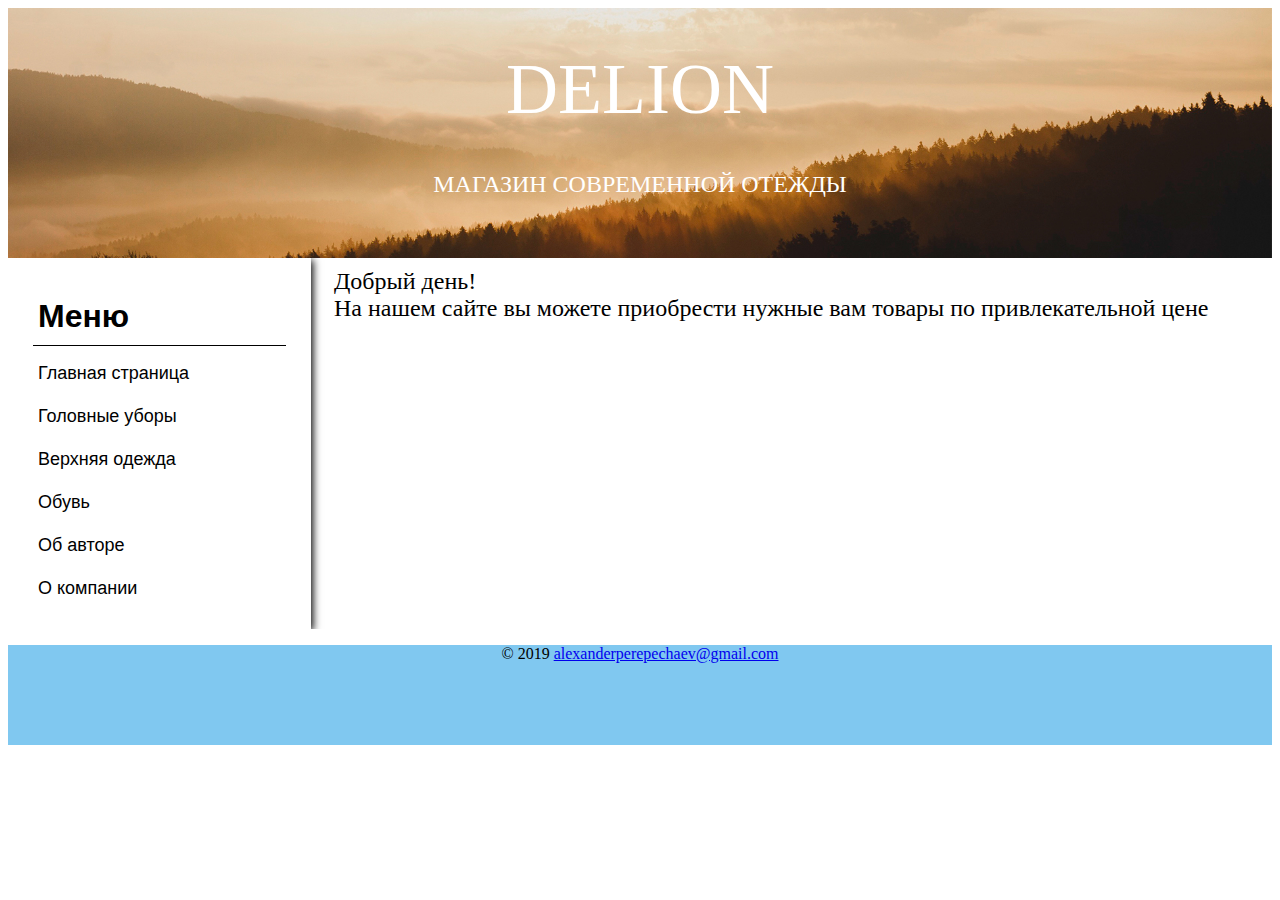
<file: index.html>
<!DOCTYPE html>
<html lang="en">
<head>
	<meta charset="UTF-8">
	<title>Магазин одежды</title>
	<link rel="stylesheet" href="css/style.css">
</head>
<body>
    <div class="header">
        <div class="header-name">
            Delion <br>
        </div>
        <div class = "header-text">
            магазин современной отежды
        </div>
    </div>
 
<div class = "main">
    <div class="category-wrap">
        <h3>Меню</h3>
        <ul>
          <!--
          <li><a class = 'main-menu'>Главная страница</a></li>
          <li><a class = "headdress">Головные уборы</a></li>
          <li><a class = "outerwear">Верхняя одежда</a></li>
          <li><a class = "footwear">Обувь</a></li>
          <li><a class = "autor">Об авторе</a></li>
          <li><a class = "company">О компании</a></li>
          -->
          <li><a href = '1.html'>Главная страница</a></li>
          <li><a href = "2.html">Головные уборы</a></li>
          <li><a href = "3.html">Верхняя одежда</a></li>
          <li><a href = "4.html">Обувь</a></li>
          <li><a href = "5.html">Об авторе</a></li>
          <li><a href = "6.html">О компании</a></li>

        </ul>
      </div>

      <div class = 'main-block'>
            <div class = "tmp-block">
                Добрый день! <br>
                На нашем сайте вы  можете приобрести нужные вам товары по привлекательной цене

            </div>

      </div>
    </div>

  <div class="footer">
    <p>&copy; 2019 <a href="mailto:yourmail@mysite.com">alexanderperepechaev@gmail.com</a><p>
  </div>
</body>
</html>
</file>
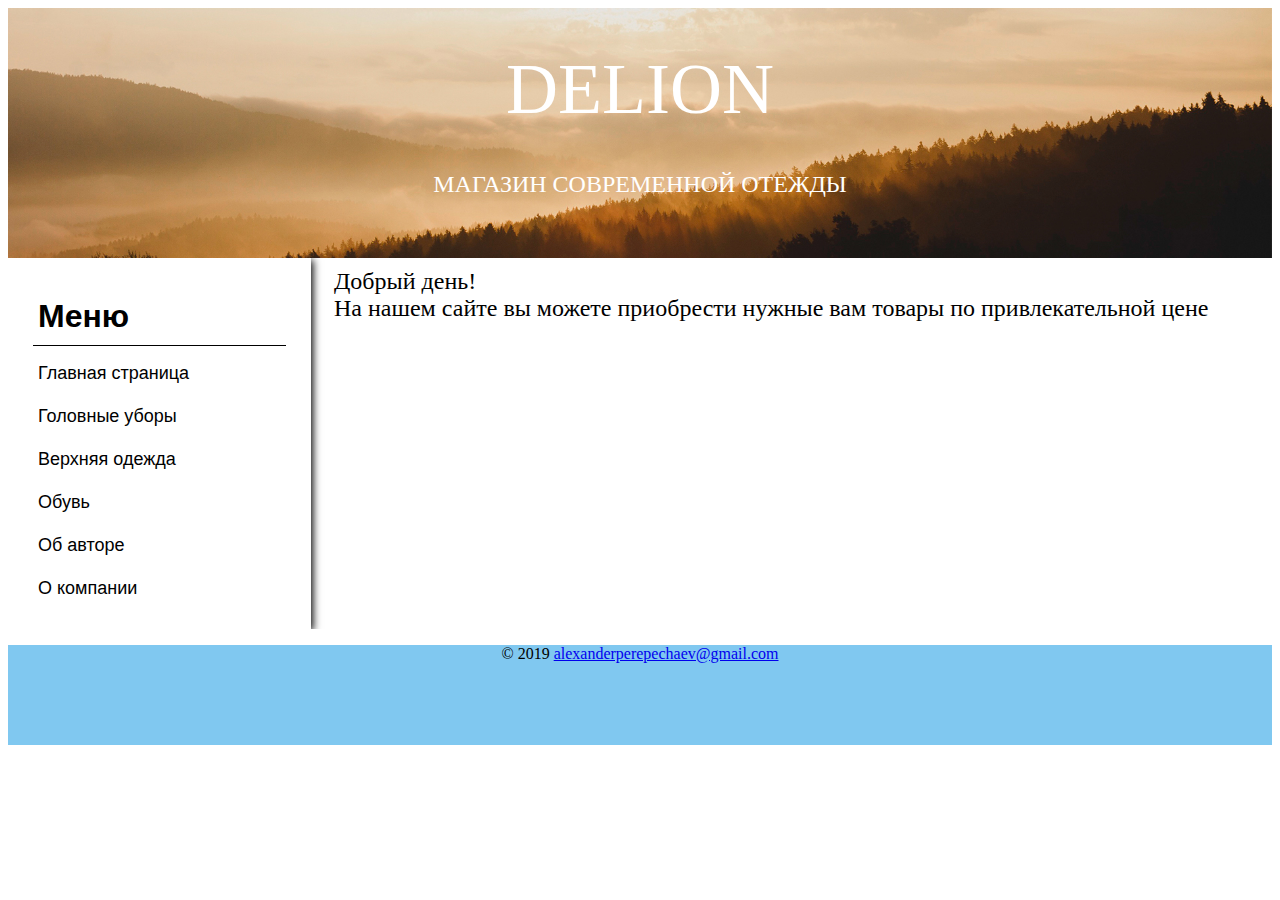
<file: 1.html>
<!DOCTYPE html>
<html lang="en">
<head>
	<meta charset="UTF-8">
	<title>Магазин одежды</title>
	<link rel="stylesheet" href="css/style.css">
</head>
<body>
    <div class="header">
        <div class="header-name">
            Delion <br>
        </div>
        <div class = "header-text">
            магазин современной отежды
        </div>
    </div>
 
<div class = "main">
    <div class="category-wrap">
        <h3>Меню</h3>
        <ul>
                <li><a href = '1.html'>Главная страница</a></li>
                <li><a href = "2.html">Головные уборы</a></li>
                <li><a href = "3.html">Верхняя одежда</a></li>
                <li><a href = "4.html">Обувь</a></li>
                <li><a href = "5.html">Об авторе</a></li>
                <li><a href = "6.html">О компании</a></li>
          
        </ul>
      </div>

      <div class = 'main-block'>
            <div class = "tmp-block">
                    Добрый день! <br>
                    На нашем сайте вы  можете приобрести нужные вам товары по привлекательной цене

            </div>

      </div>
    </div>

  <div class="footer">
    <p>&copy; 2019 <a href="mailto:yourmail@mysite.com">alexanderperepechaev@gmail.com</a><p>
  </div>

</body>
</html>
</file>
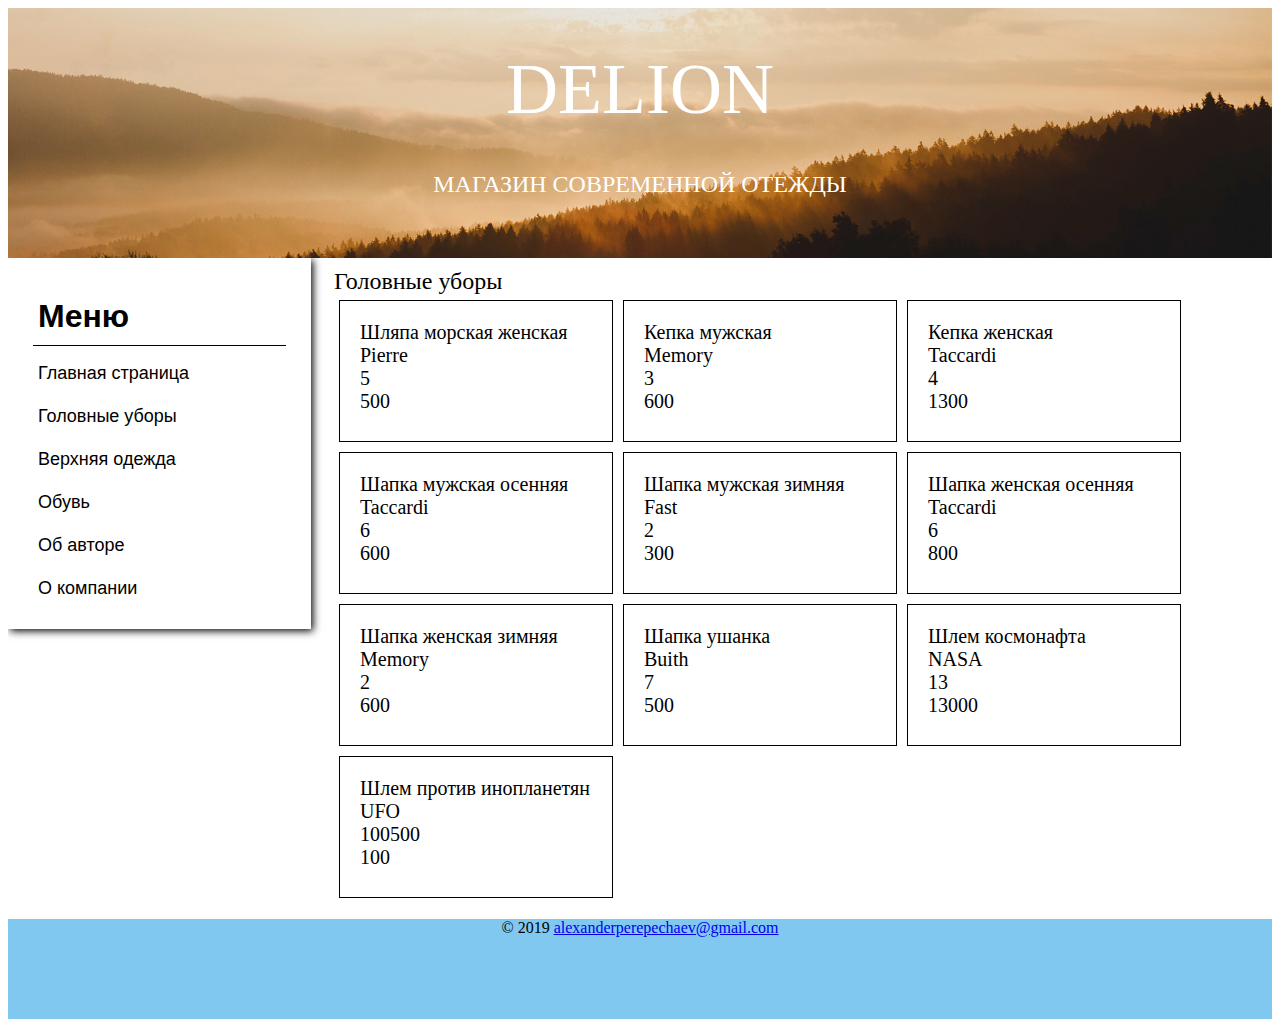
<file: 2.html>
<!DOCTYPE html>
<html lang="en">
<head>
	<meta charset="UTF-8">
	<title>Магазин одежды</title>
	<link rel="stylesheet" href="css/style.css">
</head>
<body>
    <div class="header">
        <div class="header-name">
            Delion <br>
        </div>
        <div class = "header-text">
            магазин современной отежды
        </div>
    </div>
 
<div class = "main">
    <div class="category-wrap">
        <h3>Меню</h3>
        <ul>
                <li><a href = '1.html'>Главная страница</a></li>
                <li><a href = "2.html">Головные уборы</a></li>
                <li><a href = "3.html">Верхняя одежда</a></li>
                <li><a href = "4.html">Обувь</a></li>
                <li><a href = "5.html">Об авторе</a></li>
                <li><a href = "6.html">О компании</a></li>
        </ul>
      </div>

      <div class="main-block">
            

        <div class="tmp-block"><div class="titel">Головные уборы</div><div class="clothes">Шляпа морская женская<br>Pierre<br>5<br>500</div><div class="clothes">Кепка мужская<br>Memory<br>3<br>600</div><div class="clothes">Кепка женская<br>Taccardi<br>4<br>1300</div><div class="clothes">Шапка мужская осенняя<br>Taccardi<br>6<br>600</div><div class="clothes">Шапка мужская зимняя<br>Fast<br>2<br>300</div><div class="clothes">Шапка женская осенняя<br>Taccardi<br>6<br>800</div><div class="clothes">Шапка женская зимняя<br>Memory<br>2<br>600</div><div class="clothes">Шапка ушанка<br>Buith<br>7<br>500</div><div class="clothes">Шлем космонафта<br>NASA<br>13<br>13000</div><div class="clothes">Шлем против инопланетян<br>UFO<br>100500<br>100</div></div></div>
    </div>

  <div class="footer">
    <p>&copy; 2019 <a href="mailto:yourmail@mysite.com">alexanderperepechaev@gmail.com</a><p>
  </div>

</body>
</html>
</file>
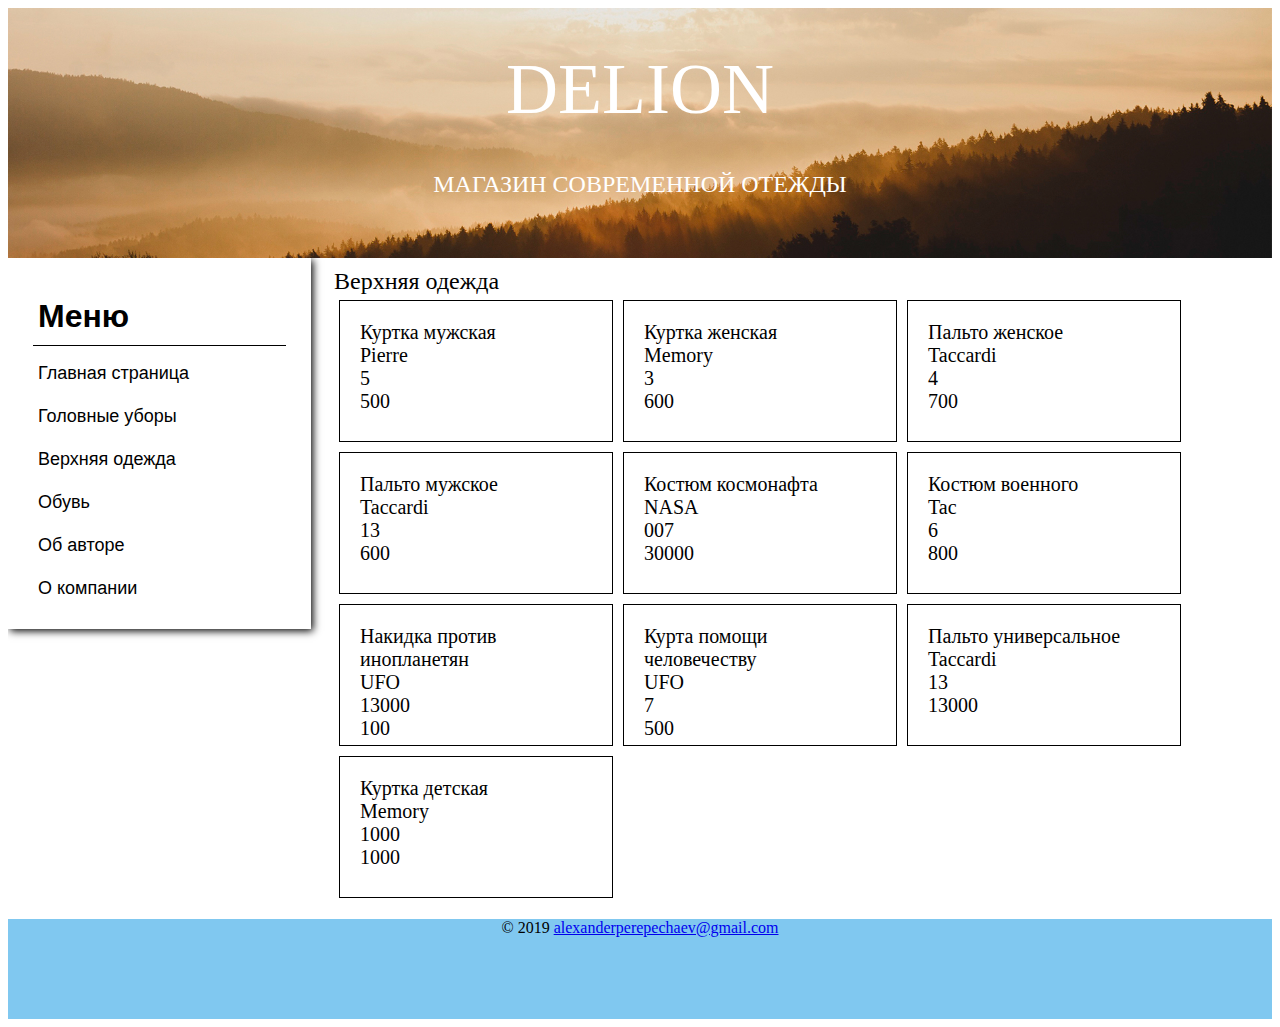
<file: 3.html>
<!DOCTYPE html>
<html lang="en">
<head>
	<meta charset="UTF-8">
	<title>Магазин одежды</title>
	<link rel="stylesheet" href="css/style.css">
</head>
<body>
    <div class="header">
        <div class="header-name">
            Delion <br>
        </div>
        <div class = "header-text">
            магазин современной отежды
        </div>
    </div>
 
<div class = "main">
    <div class="category-wrap">
        <h3>Меню</h3>
        <ul>
                <li><a href = '1.html'>Главная страница</a></li>
                <li><a href = "2.html">Головные уборы</a></li>
                <li><a href = "3.html">Верхняя одежда</a></li>
                <li><a href = "4.html">Обувь</a></li>
                <li><a href = "5.html">Об авторе</a></li>
                <li><a href = "6.html">О компании</a></li>
          
        </ul>
      </div>

      <div class="main-block">
            

        <div class="tmp-block"><div class="titel">Верхняя одежда</div><div class="clothes">Куртка мужская<br>Pierre<br>5<br>500</div><div class="clothes">Куртка женская<br>Memory<br>3<br>600</div><div class="clothes">Пальто женское<br>Taccardi<br>4<br>700</div><div class="clothes">Пальто мужское<br>Taccardi<br>13<br>600</div><div class="clothes">Костюм космонафта<br>NASA<br>007<br>30000</div><div class="clothes">Костюм военного<br>Tac<br>6<br>800</div><div class="clothes">Накидка против инопланетян<br>UFO<br>13000<br>100</div><div class="clothes">Курта помощи человечеству<br>UFO<br>7<br>500</div><div class="clothes">Пальто универсальное<br>Taccardi<br>13<br>13000</div><div class="clothes">Куртка детская<br>Memory<br>1000<br>1000</div></div></div>
    </div>

  <div class="footer">
    <p>&copy; 2019 <a href="mailto:yourmail@mysite.com">alexanderperepechaev@gmail.com</a><p>
  </div>

</body>
</html>
</file>
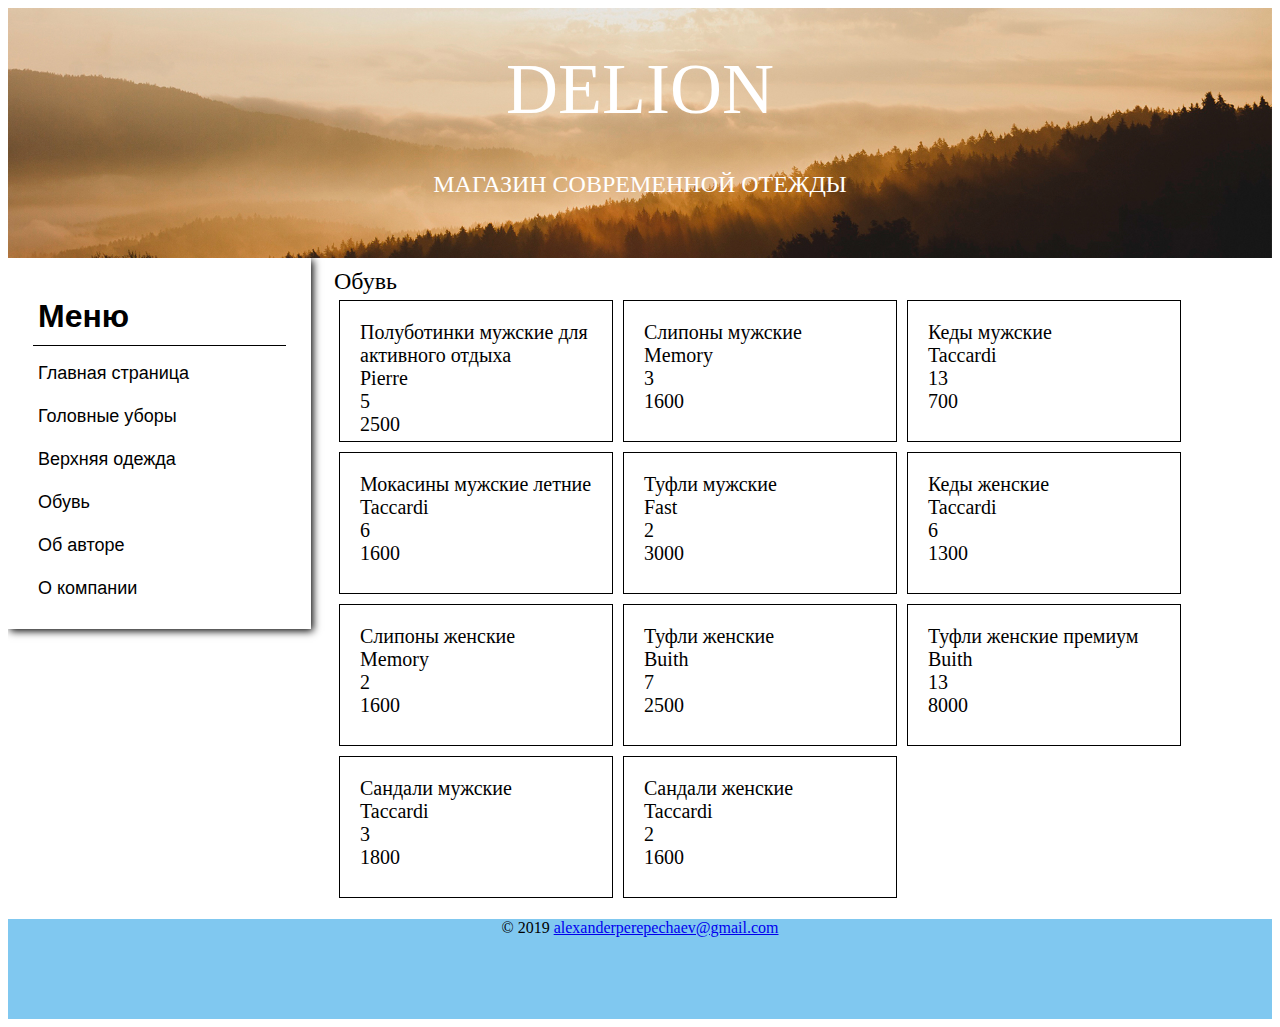
<file: 4.html>
<!DOCTYPE html>
<html lang="en">
<head>
	<meta charset="UTF-8">
	<title>Магазин одежды</title>
	<link rel="stylesheet" href="css/style.css">
</head>
<body>
    <div class="header">
        <div class="header-name">
            Delion <br>
        </div>
        <div class = "header-text">
            магазин современной отежды
        </div>
    </div>
 
<div class = "main">
    <div class="category-wrap">
        <h3>Меню</h3>
        <ul>
                <li><a href = '1.html'>Главная страница</a></li>
                <li><a href = "2.html">Головные уборы</a></li>
                <li><a href = "3.html">Верхняя одежда</a></li>
                <li><a href = "4.html">Обувь</a></li>
                <li><a href = "5.html">Об авторе</a></li>
                <li><a href = "6.html">О компании</a></li>
          
        </ul>
      </div>

      <div class="main-block">
            

        <div class="tmp-block"><div class="titel">Обувь</div><div class="clothes">Полуботинки мужские для активного отдыха<br>Pierre<br>5<br>2500</div><div class="clothes">Слипоны мужские<br>Memory<br>3<br>1600</div><div class="clothes">Кеды мужские<br>Taccardi<br>13<br>700</div><div class="clothes">Мокасины мужские летние<br>Taccardi<br>6<br>1600</div><div class="clothes">Туфли мужские<br>Fast<br>2<br>3000</div><div class="clothes">Кеды женские<br>Taccardi<br>6<br>1300</div><div class="clothes">Слипоны женские<br>Memory<br>2<br>1600</div><div class="clothes">Туфли женские<br>Buith<br>7<br>2500</div><div class="clothes">Туфли женские премиум<br>Buith<br>13<br>8000</div><div class="clothes">Сандали мужские<br>Taccardi<br>3<br>1800</div><div class="clothes">Сандали женские<br>Taccardi<br>2<br>1600</div></div></div>
    </div>

  <div class="footer">
    <p>&copy; 2019 <a href="mailto:yourmail@mysite.com">alexanderperepechaev@gmail.com</a><p>
  </div>

</body>
</html>
</file>
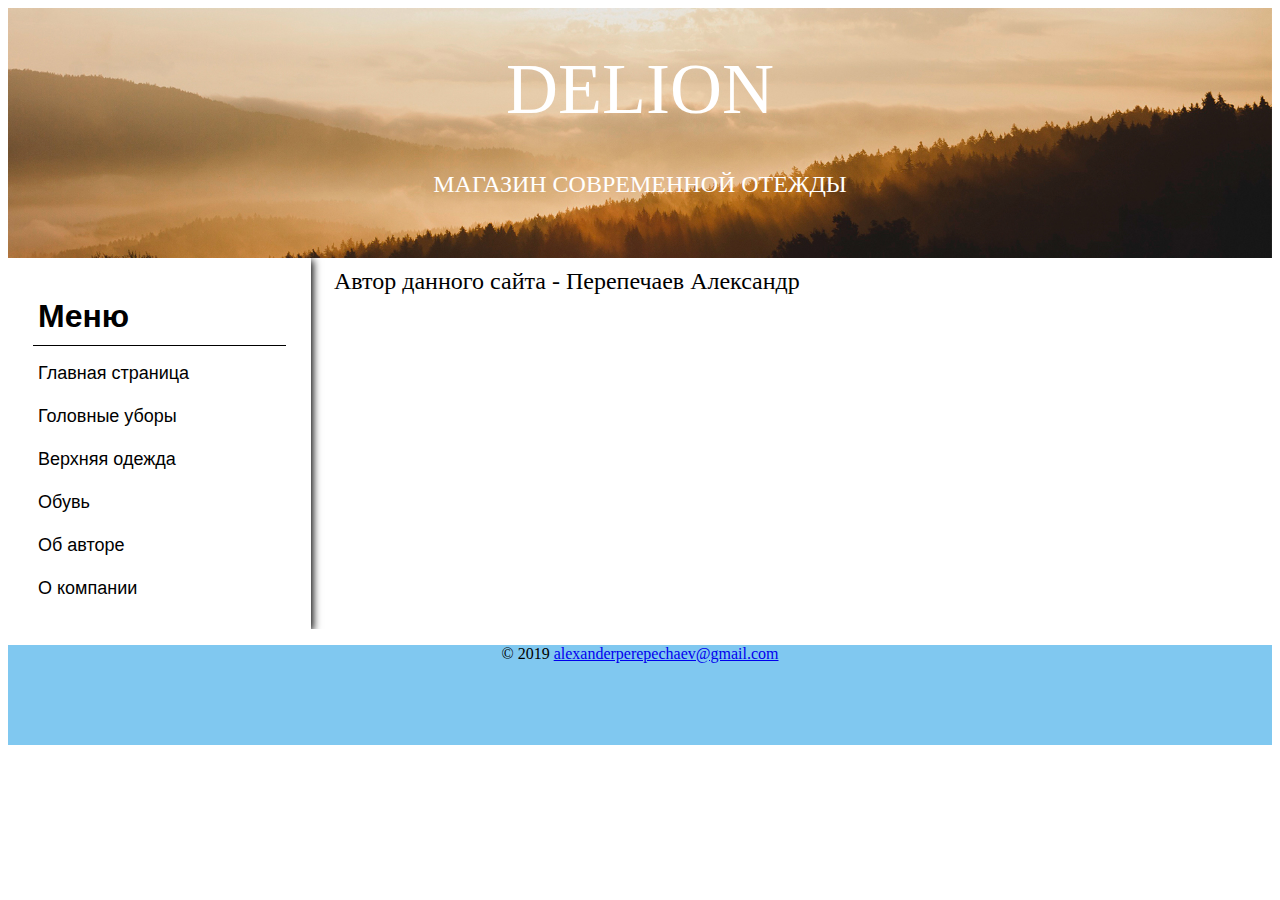
<file: 5.html>
<!DOCTYPE html>
<html lang="en">
<head>
	<meta charset="UTF-8">
	<title>Магазин одежды</title>
	<link rel="stylesheet" href="css/style.css">
</head>
<body>
    <div class="header">
        <div class="header-name">
            Delion <br>
        </div>
        <div class = "header-text">
            магазин современной отежды
        </div>
    </div>
 
<div class = "main">
    <div class="category-wrap">
        <h3>Меню</h3>
        <ul>
            <li><a href = '1.html'>Главная страница</a></li>
            <li><a href = "2.html">Головные уборы</a></li>
            <li><a href = "3.html">Верхняя одежда</a></li>
            <li><a href = "4.html">Обувь</a></li>
            <li><a href = "5.html">Об авторе</a></li>
            <li><a href = "6.html">О компании</a></li>
          
        </ul>
      </div>

      <div class = 'main-block'>
            <div class = "tmp-block">
              Автор данного сайта - Перепечаев Александр

            </div>

      </div>
    </div>

  <div class="footer">
    <p>&copy; 2019 <a href="mailto:yourmail@mysite.com">alexanderperepechaev@gmail.com</a><p>
  </div>

</body>
</html>
</file>
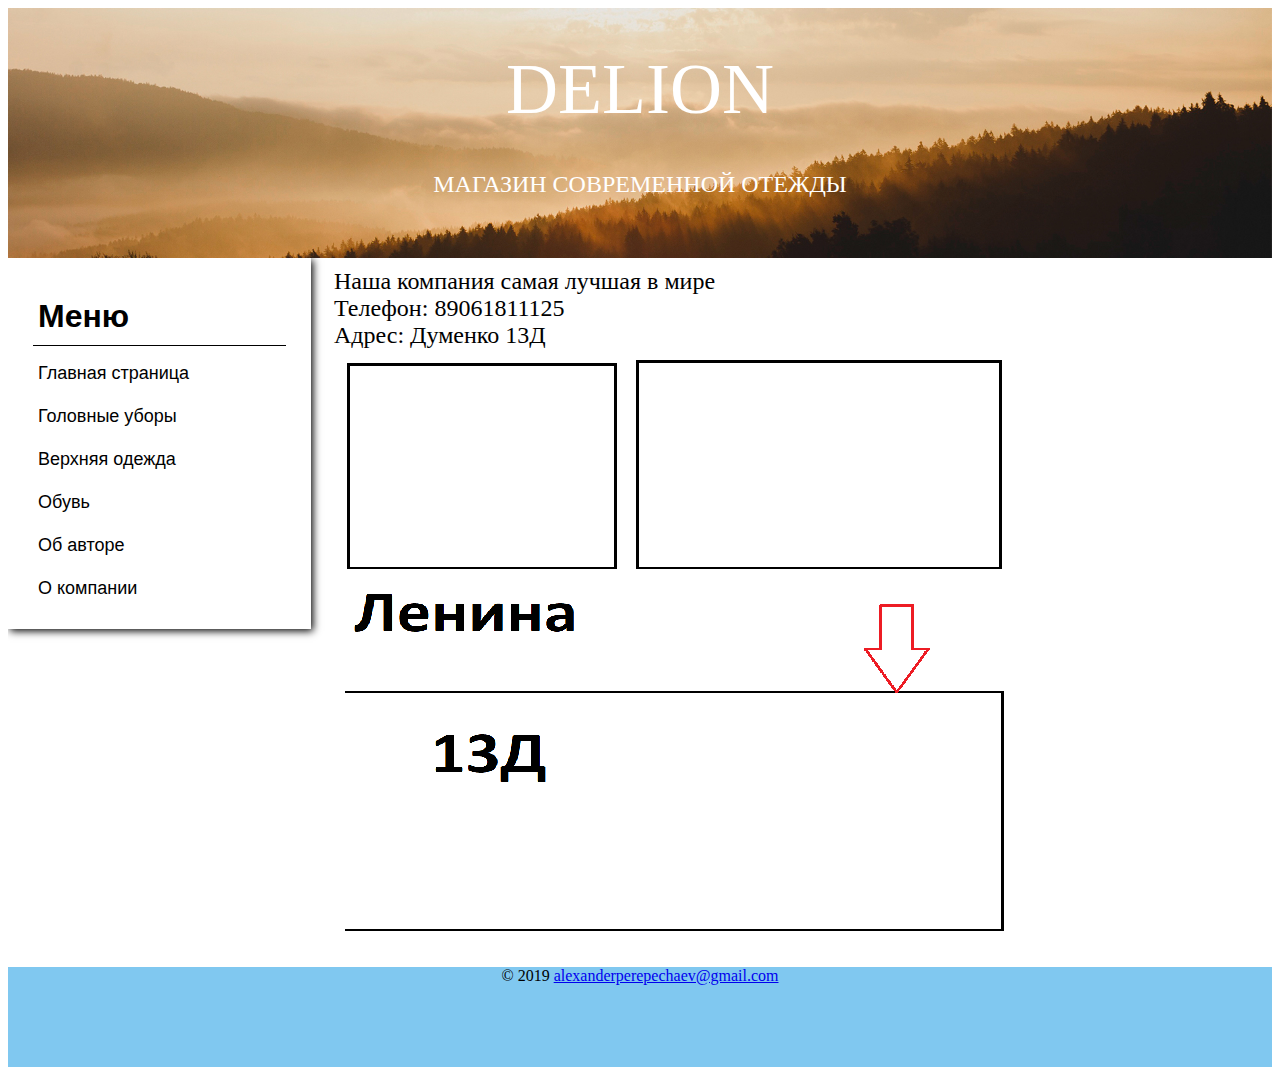
<file: 6.html>
<!DOCTYPE html>
<html lang="en">
<head>
	<meta charset="UTF-8">
	<title>Магазин одежды</title>
	<link rel="stylesheet" href="css/style.css">
</head>
<body>
    <div class="header">
        <div class="header-name">
            Delion <br>
        </div>
        <div class = "header-text">
            магазин современной отежды
        </div>
    </div>
 
<div class = "main">
    <div class="category-wrap">
        <h3>Меню</h3>
        <ul>
            <li><a href = '1.html'>Главная страница</a></li>
            <li><a href = "2.html">Головные уборы</a></li>
            <li><a href = "3.html">Верхняя одежда</a></li>
            <li><a href = "4.html">Обувь</a></li>
            <li><a href = "5.html">Об авторе</a></li>
            <li><a href = "6.html">О компании</a></li>
          
        </ul>
      </div>

      <div class = 'main-block'>
            <div class = "tmp-block">
              Наша компания самая лучшая в мире <br> Телефон: 89061811125 <br> Адрес: Думенко 13Д <br> 
              <img src = "img/1.png" alt = "lol">

            </div>

      </div>
    </div>

  <div class="footer">
    <p>&copy; 2019 <a href="mailto:yourmail@mysite.com">alexanderperepechaev@gmail.com</a><p>
  </div>

</body>
</html>
</file>
<file: css/style.css>
.header {
    height: 250px;
    width: 100%;
    background: url(../img/bg.jpg) center no-repeat;
    background-size: cover;
  }

  .header-name {
    color: #fff;
    text-transform: uppercase;
    font-size: 72px;
    text-align: center;
    padding: 40px;
  }

  .header-text {
    color: #fff;
    text-transform: uppercase;
    font-size: 24px;
    text-align: center;
  }
  

  .main{
    max-width: 100%;
    height: auto;
    overflow:hidden
  }

  .clothes{
    float: left;
    width: 25%;
    font-size: 20px;
    padding: 20px;
    margin: 5px;
    border: 1px solid rgba(0,0,0);
    height: 100px;
  }

  .main-block {
    float: right;
    width: 75%;
  }

  .tmp-block {
    padding: 10px;
    font-size: 24px;
  }

  .category-wrap {
    float:left;
    width: 20%;
    padding: 25px;
    padding-top: 40px;
    background: white;
    box-shadow: 2px 2px 8px rgba(0,0,0);
    font-family: "Helvetica Neue", Helvetica, Arial, sans-serif;
  }
  .category-wrap h3 {
    text-align: left;
    font-size: 32px;
    margin: 0 0 10px;
    padding: 0 5px;
  }

  .category-wrap ul {
    list-style: none;
    margin: 0;
    padding: 0; 
    border-top: 1px solid rgba(0,0,0);
  }
  .category-wrap li {margin: 12px 0 0 0px;}

  .category-wrap a {
    text-decoration: none;
    display: block;  
    font-size: 18px;
    color: rgba(0,0,0);
    padding: 5px;
  }
  
  .category-wrap a:hover {
    background: #80C8A0;
    color: white;
  }

  .footer{
    background: #80C8F0;
    height: 100px;
    text-align: center;
  }
</file>
